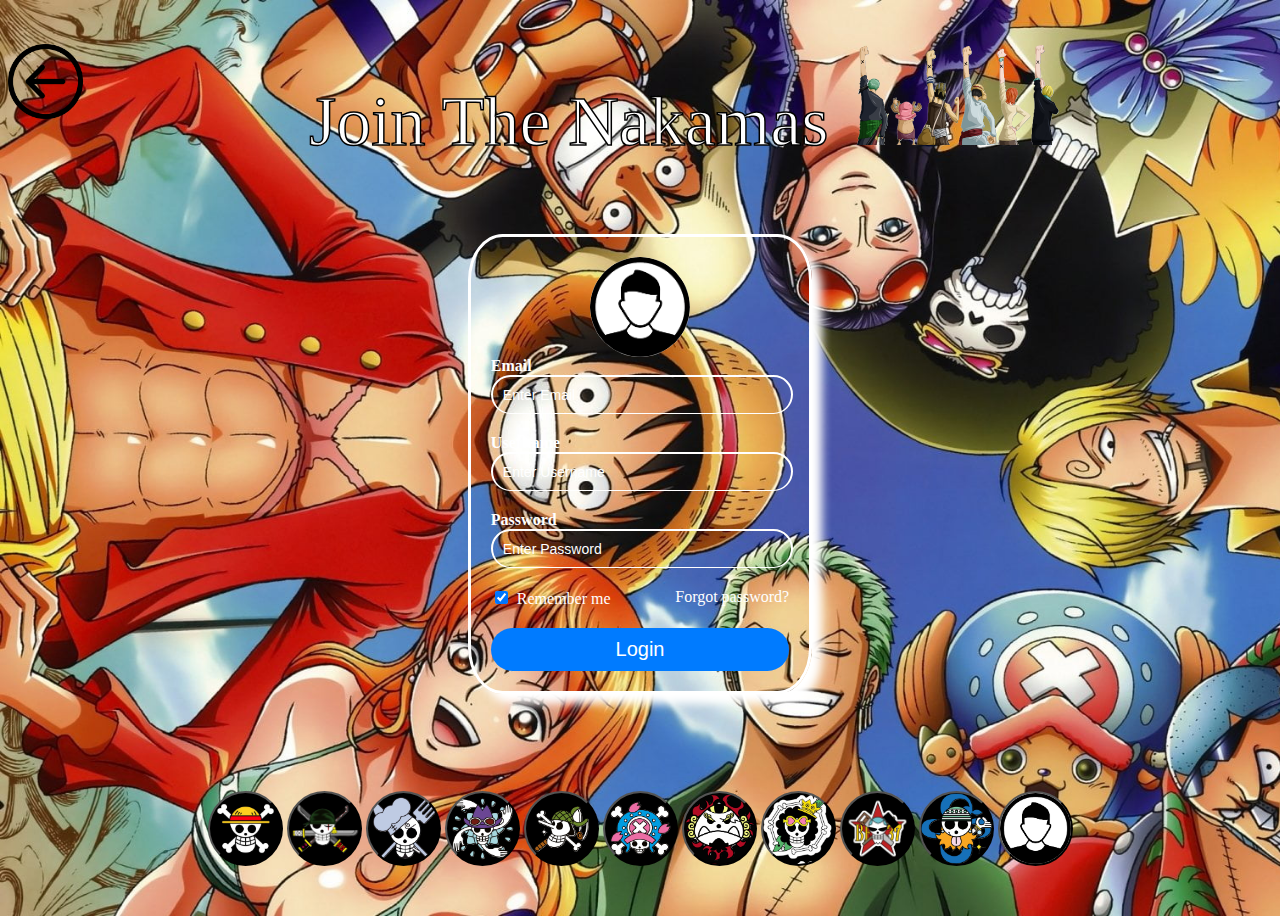
<file: login.html>
<!DOCTYPE html>
<html lang="en">
<head>
    <meta charset="UTF-8">
    <meta name="viewport" content="width=device-width, initial-scale=1.0">
    <link rel="stylesheet" href="login-deafult.css"  id="stylesheet">
    <script src="login.js" defer></script>
    <title>Login Form</title>
</head>
<body>
    <div style="width: 100%;">
    <div class="back"><img src="back.png" width="75px" onclick="back()"></div>
        <center>
      <div class="header">
        <span class="text">Join The Nakamas</span>
        <span class="img"><img src="nakamas.png" class="header"></span>
      </div>
    </center>
    </div>
      <div class="login-container">
        <div class="img-container">
            <img src="img_Avatar.png" alt="Avatar" class="avatar">
        </div>
        <form>
            <div class="form-group">
                <label for="mail" class="input-label">Email</label>
                <input type="email" placeholder="Enter Email" name="email" required id="em" class="input-field">
            </div>
            <div class="form-group">
                <label for="uname" class="input-label">Username</label>
                <input type="text" placeholder="Enter Username" name="uname" required id="un" class="input-field">
            </div>
            <div class="form-group">
                <label for="psw" class="input-label">Password</label>
                <input type="password" placeholder="Enter Password" name="psw" required id="pw" class="input-field"> 
            </div>
            <div class="form-footer">
                <label>
                    <input type="checkbox" checked="checked" name="remember"> Remember me
                </label>
                <span class="forgot-password">Forgot password?</span>
            </div>
    
            <button type="submit">Login</button>
        </form>
    </div>
    

    <div class="options">
        <button id="luffybtn"></button>
        <button id="zorobtn"></button>
        <button id="sanjibtn"></button>
        <button id="robinbtn"></button>
        <button id="ussopbtn"></button>
        <button id="choppabtn"></button>
        <button id="jinbeibtn"></button>
        <button id="brookbtn"></button>
        <button id="frankybtn"></button>
        <button id="namibtn"></button>
        <button id="deafult"></button>
    </div>
</body>
</html>
</file>
<file: login-deafult.css>
body {
    overflow: hidden;
    display: grid;
    background-size: cover;
    place-items: center;
    background-image: url('deafult.jpg');
    height: 100vh;
}

img.header {
    width: 225px;
    height: 100.5px;
}

div.header {
    font-size: 70px;
    font-family: monotype corsiva;
    -webkit-text-stroke: black 1.5px;
    color: white;
}

.back {
    font-size: 70px;
    font-family: monotype corsiva;
    -webkit-text-stroke: black 1.5px;
    color: white;
    width: 100px;
    height: 100px;
    float: left;
}

.login-container {
    max-width: 400px;
    margin: 0 auto;
    padding: 20px;
    border-radius: 10%;
    box-shadow: 10px 10px 10px white;
    border: 3px solid white;
}

.avatar {
    width: 100px;
    height: 100px;
    border-radius: 50%;
    margin: 0 auto;
    display: block;
}

.form-group {
    margin-bottom: 20px;
    padding-right: 20px;
}

.form-group label {
    font-weight: bold;
    color: white;
}

input[type="text"],
input[type="password"],
input[type="email"] {
    border: solid 2px white;
    border-bottom: 1px solid white;
    padding: 10px;
    font-size: 14px;
    border-radius: 25px;
    color: white;
    background-color: transparent;
    width: 100%;
    transition: border-color 0.3s ease;
}

input[type="text"]::placeholder,
input[type="password"]::placeholder,
input[type="email"]::placeholder {
    color: white;
}

input[type="text"]:focus,
input[type="email"]:focus,
input[type="password"]:focus {
    border-bottom: solid 1px white;
    outline: none;
}

button[type="submit"] {
    background-color: #007bff;
    color: #fff;
    border: none;
    margin-top: 20px;
    padding: 10px 20px;
    border-radius: 40px;
    cursor: pointer;
    font-size: 20px;
    width: 100%;
    transition: background-color 0.3s ease;
}

button[type="submit"]:hover {
    background-color: #0056b3;
    -webkit-text-stroke: black 0.5px;
}

label input[type="checkbox"] {
    margin-right: 5px;
}

.form-footer {
    display: flex;
    justify-content: space-between;
    color: white;
    margin-top: 20px;
}

.cancel-btn,
.reset-btn {
    background-color: #ccc;
    color: white;
    border: none;
    padding: 10px 20px;
    border-radius: 4px;
    cursor: pointer;
    font-size: 15px;
    transition: background-color 0.3s ease;
}

.reset-btn:hover {
    background-color: #999;
    -webkit-text-stroke: black 0.5px;
}

.options {
    padding: 5px;
    text-align: center;
    margin-top: 20px;
}

.options button {
    font-size: large;
    width: 75px;
    height: 75px;
    border-radius: 100%;
    background-size: contain;
}

.options button:hover {
    background-color: #999;
    height: 100px;
    width: 100px;
}

.options button:btn {
    background-color: #999;
    height: 100px;
    width: 100px;
}

.choppa-styles .login-container {
    box-shadow: 10px 10px 10px pink;
    border: 3px solid pink;
}

.choppa-styles .form-group label {
    color: pink;
}

.choppa-styles input[type="text"],
.choppa-styles input[type="password"] {
    border-bottom: 1px solid black;
    border: solid 2px pink;
    color: pink;
}

.choppa-styles input[type="text"]::placeholder,
.choppa-styles input[type="password"]::placeholder {
    color: pink;
}

.choppa-styles input[type="text"]:focus,
.choppa-styles input[type="password"]:focus {
    border-bottom: solid 1px pink;
}

.choppa-styles .form-footer {
    color: pink;
}

#luffybtn {
    background-image: url(luffy.png);
}

#zorobtn {
    background-image: url(zoro.jpg);
}

#sanjibtn {
    background-image: url(sanji.jpg);
}

#robinbtn {
    background-image: url(robin.jpg);
}

#ussopbtn {
    background-image: url(ussop.jpg);
}

#choppabtn {
    background-image: url(choppa.jpg);
}

#jinbeibtn {
    background-image: url(jinbei.png);
}

#brookbtn {
    background-image: url(brook.jpg);
}

#frankybtn {
    background-image: url(franky.jpg);
}

#namibtn {
    background-image: url(nami.png);
}

#deafult {
    background-image: url(img_avatar.png);
}
</file>
